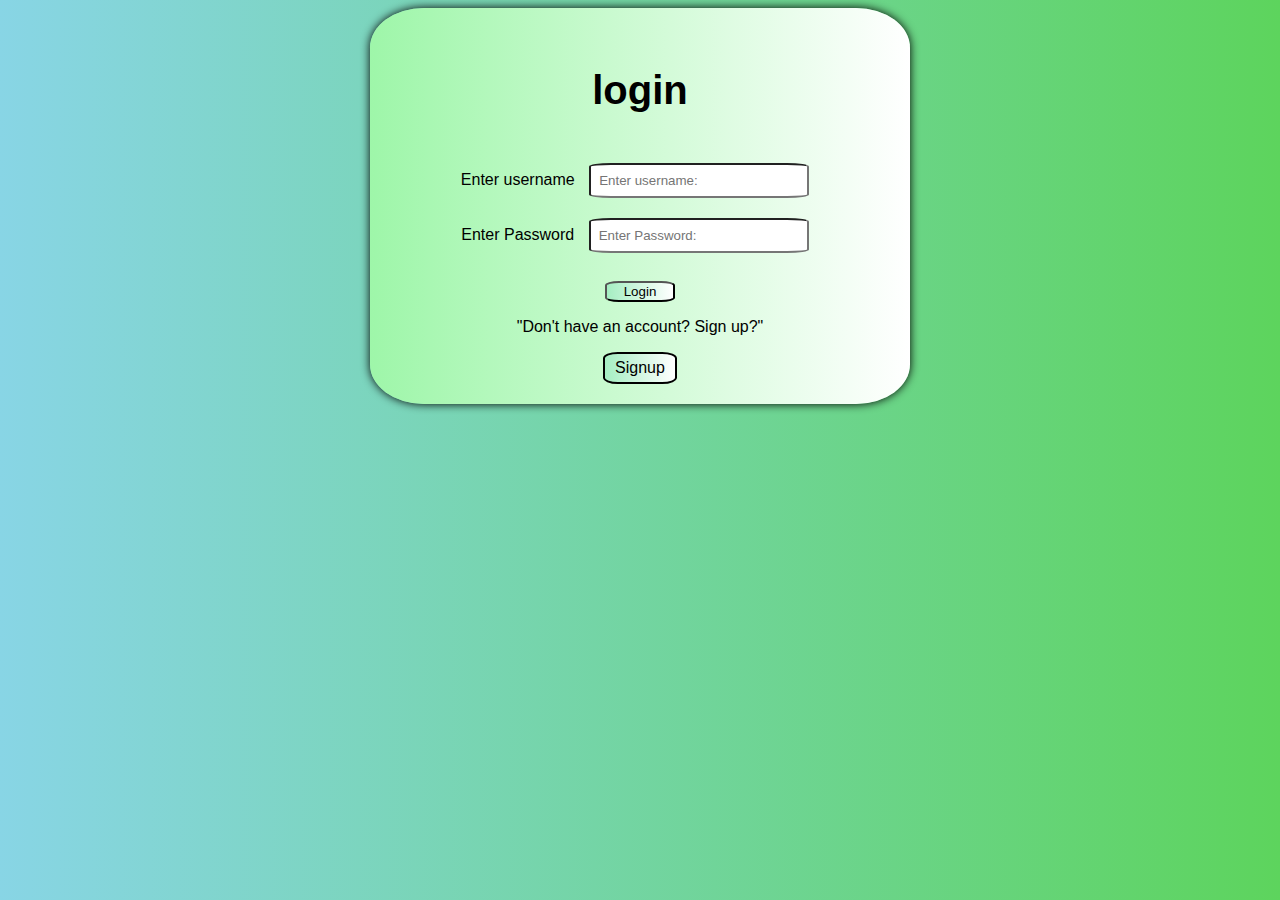
<file: index.html>
<!DOCTYPE html>
<html lang="en">
<head>
    <meta charset="UTF-8">
    <meta name="viewport" content="width=device-width, initial-scale=1.0">
    <title>login page</title>
    <link rel="stylesheet" href="decor.css">
</head>
<body>
    <div class="box">
        <h3>login</h3>
        <form action="post">
            <label for="101">Enter username</label>
            <input class="inside-box"   type="text" name="data" id="101" placeholder="Enter username:">
        </form>

        <form action="post">
            <label for="102">Enter Password</label>
            <input class="inside-box"   type="password" name="data" id="102" placeholder="Enter Password:">
        </form>
        <br>
        <button>Login</button>

        <p>"Don't have an account? Sign up?" </p>
        <a href="/practice/signup.html">Signup</a>
       
    </div>
</body>
</html>
</file>
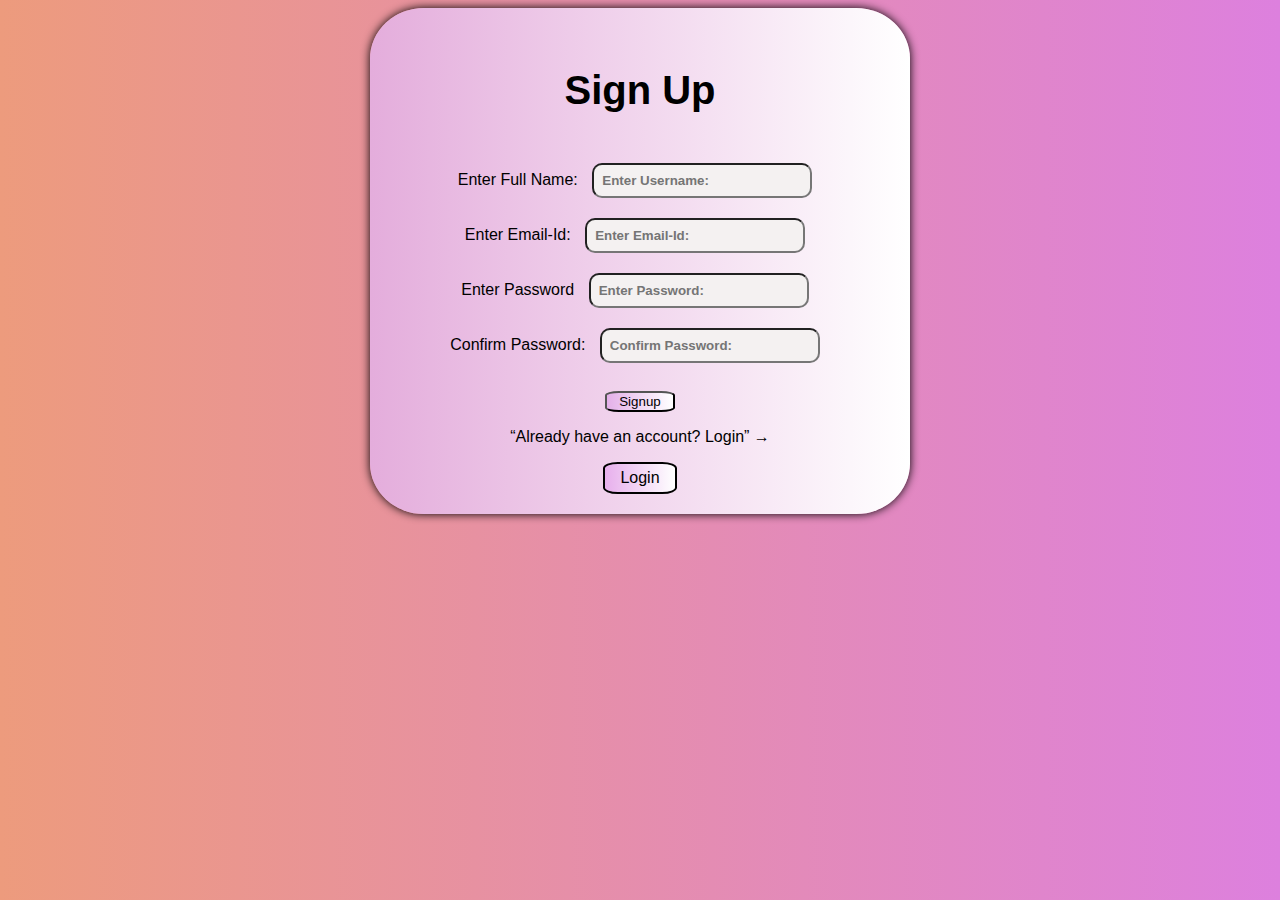
<file: signup.html>
<!DOCTYPE html>
<html lang="en">
<head>
    <meta charset="UTF-8">
    <meta name="viewport" content="width=device-width, initial-scale=1.0">
    <title>Signup page</title>
    <link rel="stylesheet" href="styles.css">
</head>
<body>
    <div class="box">
        <h3>Sign Up</h3>
        <form  action="post">
            <label for="201">Enter Full Name:</label>
            <input class="inside-box" type="text" name="data2" id="201" placeholder="Enter Username:">
        </form>

        <form action="post">
            <label for="202">Enter Email-Id:</label>
            <input class="inside-box" type="text" name="data2" id="202" placeholder="Enter Email-Id:">
        </form>

             <form action="post">
            <label for="203">Enter Password</label>
            <input class="inside-box" type="password" name="data" id="203" placeholder="Enter Password:">
        </form>
          <form action="post">
            <label for="203"> Confirm Password:</label>
            <input class="inside-box" type="password" name="data" id="203" placeholder="Confirm Password:">
        </form>
        <br>
        <button>Signup </button>

        <p>“Already have an account? Login” → </p>
        <a href="/practice/login.html">Login</a>
    </div>
</body>
</html>
</file>
<file: decor.css>
body{
    background:linear-gradient(to right, rgb(136, 213, 229), rgb(93, 212, 93)) ;
 
}
.box{
    
    font-family:'Segoe UI', Tahoma, Geneva, Verdana, sans-serif;
    display: flex;
    flex-direction: column;
    align-items: center;
    justify-content: center;
    background: linear-gradient(to right, rgb(158, 246, 169),white);
    padding: 20px;
    border-radius: 10%;
    box-shadow: 0 0 10px black;
    width: 500px;
    margin: 0 auto;
   
}

@media (max-width: 480px) {
    .box {
        width: 95%;
        padding: 15px;
    }

    h3 {
        font-size: 24px;
    }

    .inside-box {
        width: 100%;
        font-size: 13px;
    }

    button, a {
        width: 100%;
        font-size: 14px;
    }
}
h3{
    font-size:40px ;
}

.inside-box{
    padding: 8px;
    margin: 10px;
    border-radius: 10%;
    width: 200px;
    border-color: 3px gray ;
}

button{
    background: linear-gradient(to right, rgb(165, 238, 194), white);
   border-radius: 20%; 
   width: 70px;  

}

button:hover{
    transform: scale(1.07);
    color: rgb(53, 37, 226);

}

a{
    border: 2px solid black;
    width: 60px;
    padding: 5px;
    text-align: center;
    background: linear-gradient(to right, rgb(165, 238, 194), white);
    border-radius:20% ;
    color: black;
    text-decoration: none;

}

a:hover{
    transform: scale(1.07);
    color: rgb(53, 37, 226);
    text-decoration: underline;
}
</file>
<file: styles.css>
body{
    background:linear-gradient(to right, rgb(237, 155, 125), rgb(221, 128, 222)) ;
}

.box{
    
    font-family:'Segoe UI', Tahoma, Geneva, Verdana, sans-serif;
    display: flex;
    flex-direction: column;
    align-items: center;
    justify-content: center;
    background: linear-gradient(to right, rgb(228, 173, 220),white);
    padding: 20px;
    border-radius: 10%;
    box-shadow: 0 0 10px black;
    width: 500px;
    margin: 0 auto;
   
}

@media (max-width: 480px) {
    .box {
        width: 95%;
        padding: 15px;
    }

    h3 {
        font-size: 24px;
    }

    .inside-box {
        width: 100%;
        font-size: 13px;
    }

    button, a {
        width: 100%;
        font-size: 14px;
    }
}

h3{
    font-size:40px ;
}

.inside-box{
    padding: 8px;
    margin: 10px;
    border-radius: 10px;
    width: 200px;
    border-color: 3px solid gray ;
    background-color: rgb(244, 241, 241) ;
    font-weight: 700;
}

button{
    background: linear-gradient(to right, rgb(228, 176, 233), white);
   border-radius: 20%; 
   width: 70px;  

}

button:hover{
    transform: scale(1.07);
    color: rgb(53, 37, 226);

}

a{
    border: 2px solid black;
    width: 60px;
    padding: 5px;
    text-align: center;
    background: linear-gradient(to right, rgb(231, 175, 236), white);
    border-radius:20% ;
    color: black;
    text-decoration: none;

}

a:hover{
    transform: scale(1.07);
    color: rgb(53, 37, 226);
    text-decoration: underline;
}
</file>
